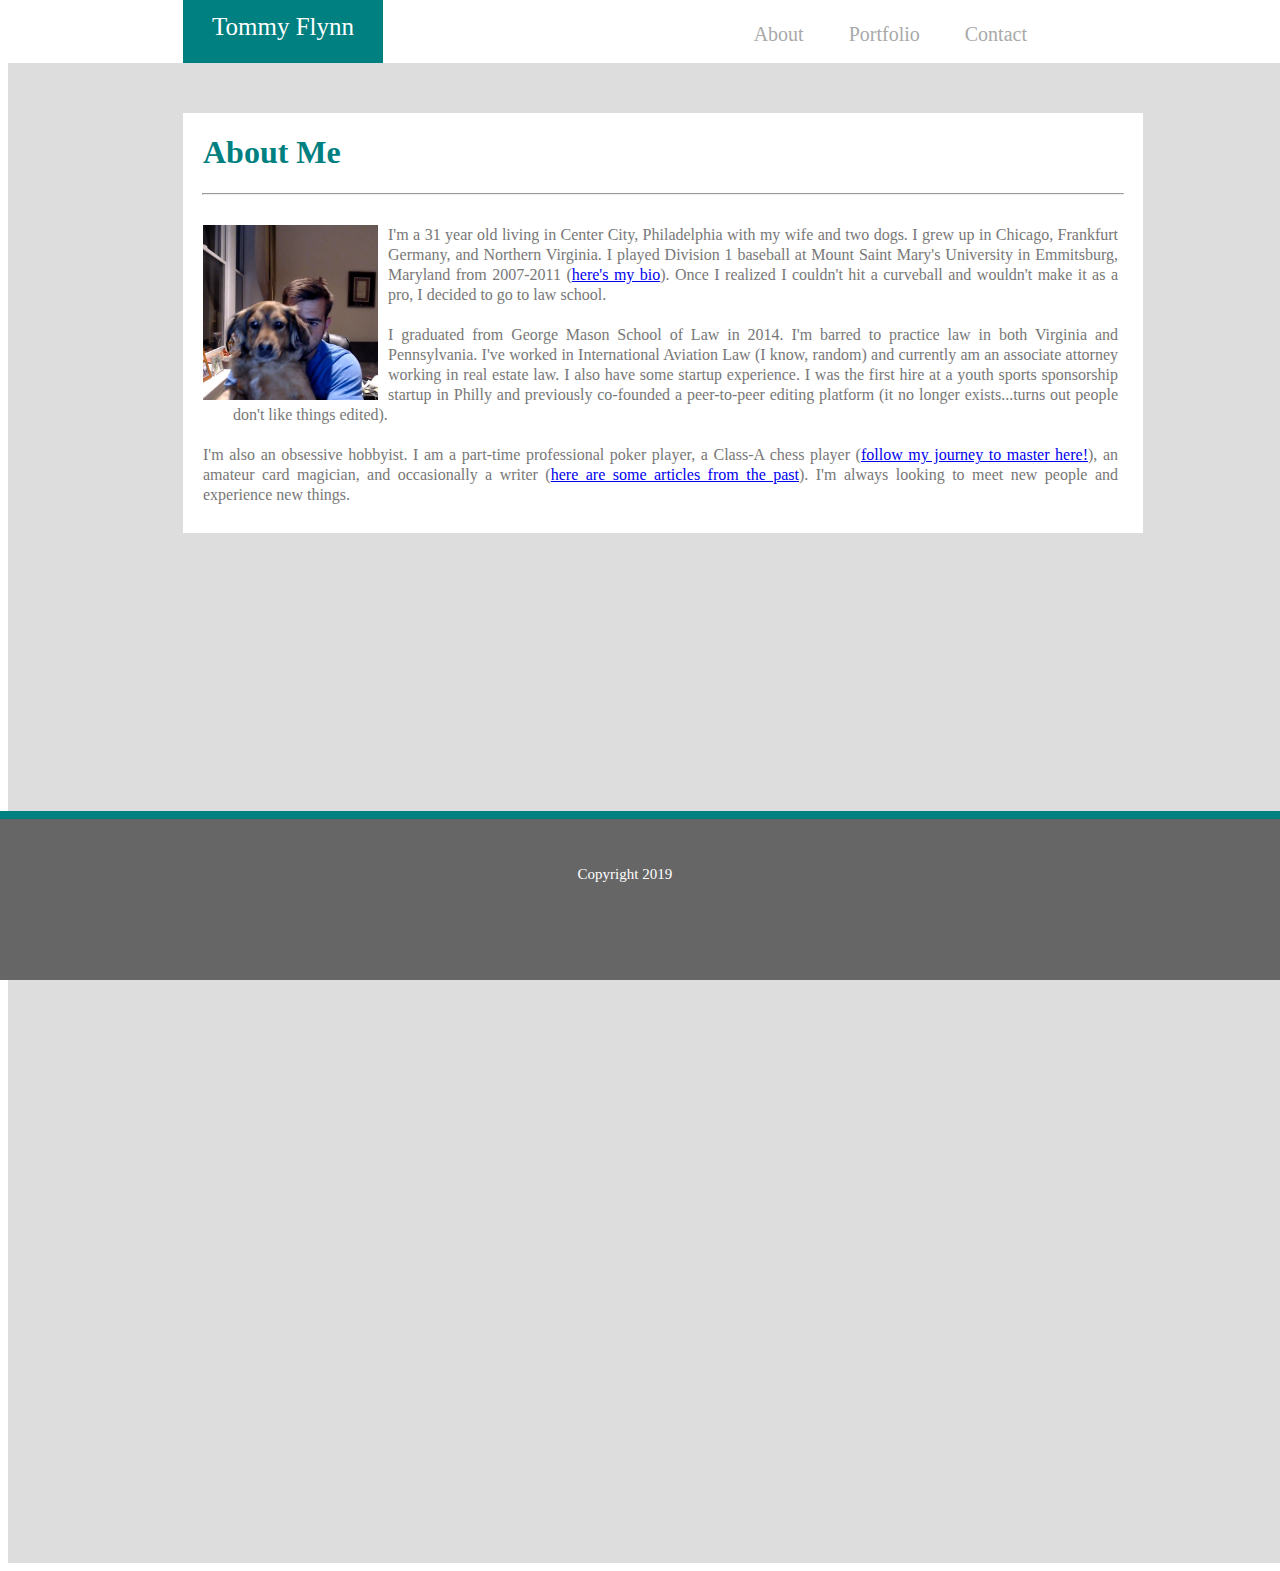
<file: index.html>
<!DOCTYPE html>
<html lang="en">

<head>

  <title>About Me Page</title>
  <!--Connecting my CSS Here-->
  <link rel="stylesheet" type="text/css" href="style.css">
  <meta name="viewport" content="width=device-width, initial-scale=1.0">
</head>

<body>
  <!--Special CSS for the header. 
    But should this be considered a header?-->
  <header>
    <div class="myname ">
      Tommy Flynn
    </div>
    <!-- Adding the top right navigation menu. I'm going to keep it outside the container. -->
    <div class="topnav">
      <a class="active" href="index.html">About</a>
      <a class="active" href="portfolio.html"> Portfolio </a>
      <a class="active" href="contact.html"> Contact</a>
    </div>
  </header>

  <div class="container">
    <!--I'm going to make a container to include the "box" in. 
    This will allow gray space behind everything. 
    The container goes below the header section-->

    <div class="box">
      <h1 class="aboutme"> About Me </h1>
      <!--I need to add a grey line with an "hr" tag, so I'm putting it here. -->

      <div class="block_1">

        <hr />

        <p id="first">
          <img id="tomted" src="TomTed.png" alt="Picture of Tommy">
          I'm a 31 year old living in Center City, Philadelphia with my wife and two dogs.
          I grew up in Chicago, Frankfurt Germany, and Northern Virginia.
          I played Division 1 baseball at Mount Saint Mary's University in Emmitsburg, Maryland from
          2007-2011 (<a href="https://www.mountathletics.com/sports/bsb/2010-11/bios/flynn_tommy00?view=bio">here's my
            bio</a>).
          Once I realized I couldn't hit a curveball and wouldn't make it as a pro, I decided to go to law school.
        </p>

        </p>
        <!--Separate paragraphs with separate ID tags make it easier to move them each individually-->
        <p id="second">
          I graduated from George Mason School of Law in 2014. I'm barred to practice law in both Virginia and
          Pennsylvania.
          I've worked in International Aviation Law (I know, random) and currently am an associate attorney working in
          real estate law.
          I also have some startup experience. I was the first hire at a youth sports sponsorship startup in Philly and
          previously co-founded a peer-to-peer editing platform (it no longer exists...turns out people don't like
          things edited).
        </p>

        <p id="third">
          I'm also an obsessive hobbyist. I am a part-time professional poker player, a Class-A chess player
          (<a href="https://www.moron2master.com">follow my journey to master here!</a>), an amateur card magician, and
          occasionally a writer
          (<a href="https://medium.com/@tfly.flynn">here are some articles from the past</a>). I'm always looking to
          meet new people and experience new things.

        </p>

      </div>
    </div>
  </div>

</body>

<!-- I still need a footer. Adding it here.-->
<footer>
  <div class="footer">
    <p class="copyright">

      Copyright 2019

    </p>

  </div>
</footer>

</html>
</file>
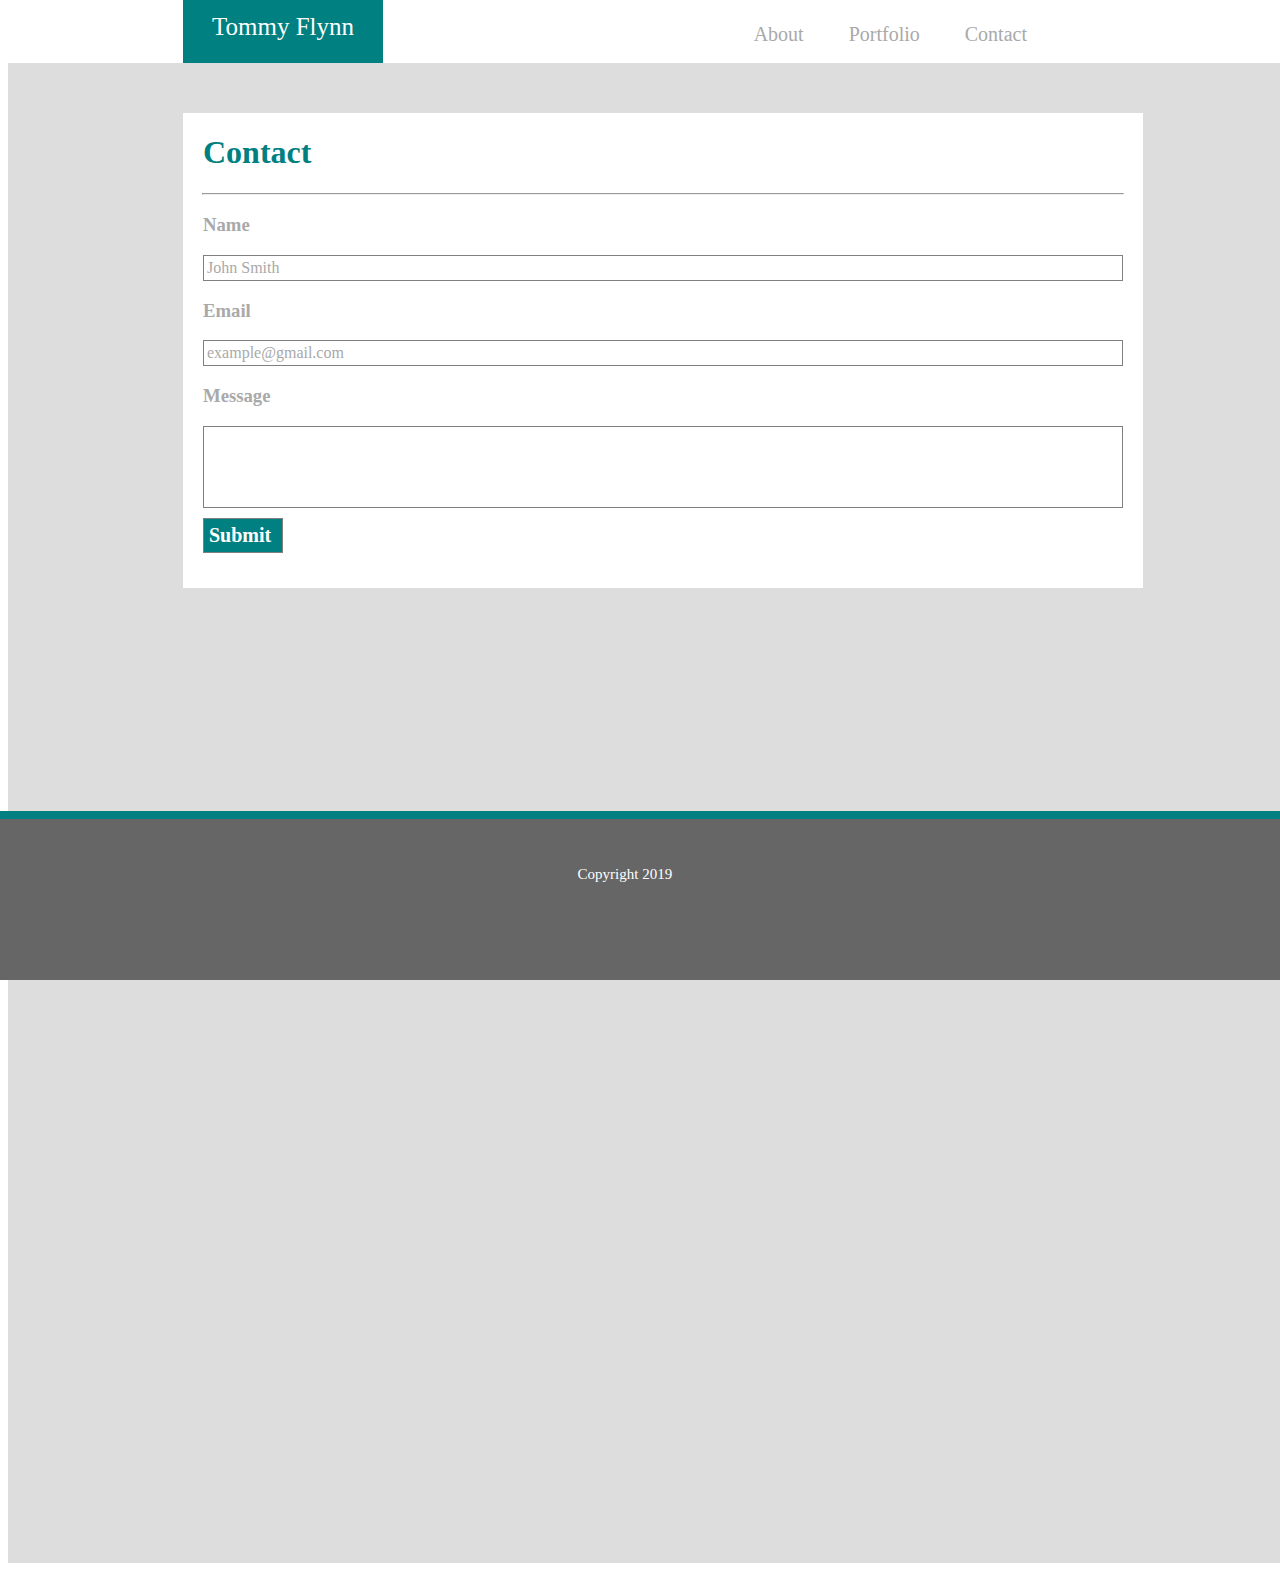
<file: contact.html>
<!DOCTYPE html>
<html lang="en">
<head>

    <title>About Me Page</title>
   <!--Connecting my CSS Here-->
    <link rel="stylesheet" type="text/css" href="style.css">
    <meta name="viewport" content="width=device-width, initial-scale=1.0">
</head>

<body>
  <!--Special CSS for the header. 
    But should this be considered a header?-->
  <header>
       <div class= "myname ">
       Tommy Flynn 
        </div>
        <!-- Adding the top right navigation menu. I'm going to keep it outside the container. -->
 <div class= "topnav">
    <a class= "active"
        href="index.html">About</a>
     <a class ="active"
     href = "portfolio.html"> Portfolio </a> 
    <a class = "active"
    href= "contact.html"> Contact</a>
  </div>
      </header>

<div class= "container specialcontainer">
  <!--I'm going to make a container to include the "box" in. 
    This will allow gray space behind everything. 
    The container goes below the header section. Special container for the contact page. -->

  <div class= "box contactbox">
        <h1 class= "contacttext"> Contact </h1>
        <!--I need to add a grey line with an "hr" tag, so I'm putting it here. -->
       
            <div class="block_1">
          
              <hr/> 
      <!--Gray line ends here. Can now add contact forms. -->
                <div class= "form">
                 <h3 class= "name">
                     Name
                 </h3>
                 <!-- Going to add a text box-->
                    <div class="boxed johnsmith">
                        John Smith
                      </div>
                  <h3 class= "email">
                      Email
                  </h3>
                  <!--This is the box for the email submission-->
                        <div class= "boxed example">
                            example@gmail.com
                        </div>
                  <h3 class= " message">
                      Message
                  </h3>
                  <!--Space for the Message in a submittion box. -->
                        <div class= "boxed hidden">

                           
                        </div>
                        
                        <div class="extrawhite">
                        <!--This is the submit button. I'm going to treat it similarly with the "boxed method" rather than using someone else's css-->
                        <h3 class="boxed submit"> 
                        Submit 
                        </h3> 

                        </div>
                    
                </div>
            </div>
  </div>      
</div>

</body>

<!-- I still need a footer. Adding it here.-->
<footer>
  <div class= "footer">
      <p class= "copyright">
  
          Copyright 2019

       </p>

  </div>
</footer>

</html>
</file>
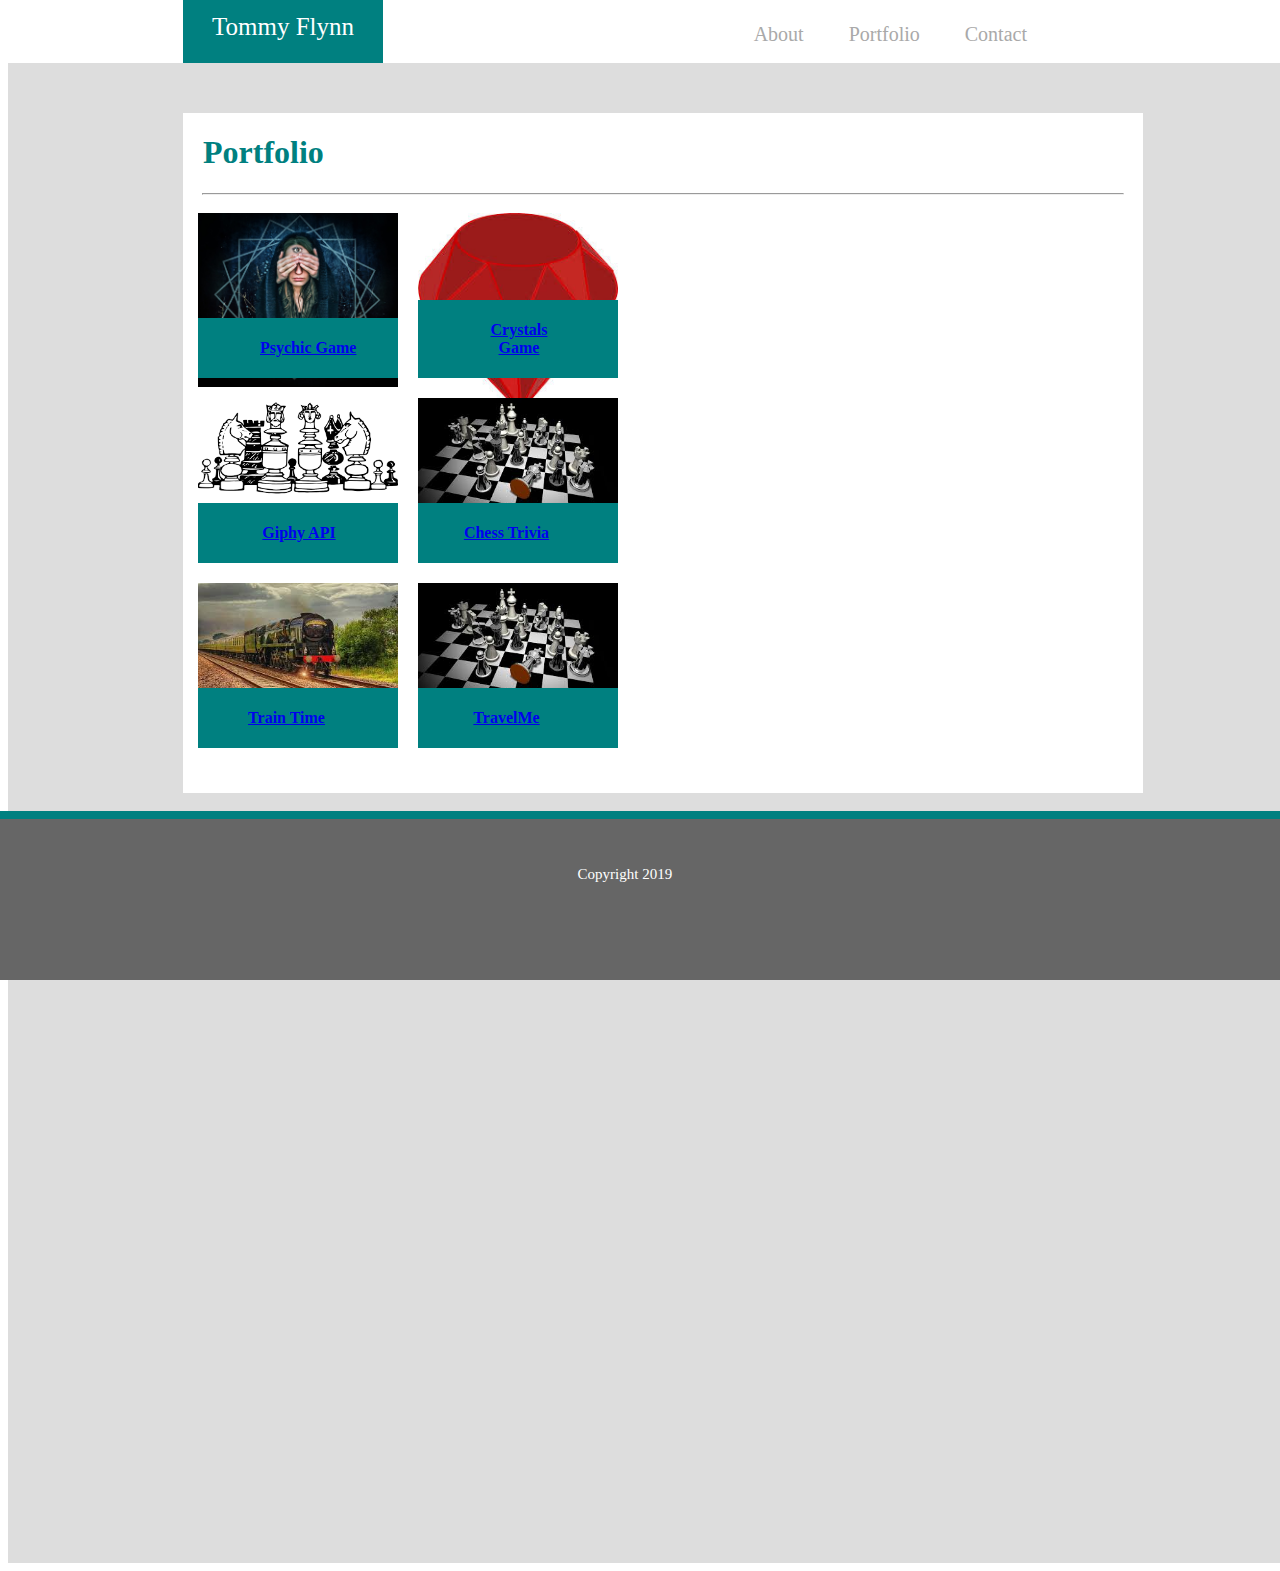
<file: portfolio.html>
<!DOCTYPE html>
<html lang="en">

<head>

    <title>About Me Page</title>
    <!--Connecting my CSS Here-->
    <link rel="stylesheet" type="text/css" href="style.css">
    <meta name="viewport" content="width=device-width, initial-scale=1.0">
</head>

<body>
    <!--Special CSS for the header. 
    But should this be considered a header?-->
    <header>
        <div class="myname mynameport">
            Tommy Flynn
        </div>
        <!-- Adding the top right navigation menu. I'm going to keep it outside the container. -->
        <div class="topnav">
            <a class="active" href="index.html">About</a>
            <a class="active" href="portfolio.html"> Portfolio </a>
            <a class="active" href="contact.html"> Contact</a>
        </div>
    </header>

    <div class="container">
        <!--I'm going to make a container to include the "box" in. 
    This will allow gray space behind everything. 
    The container goes below the header section-->

        <div class="specialbox">
            <h1 class="aboutme"> Portfolio </h1>
            <!--I need to add a grey line with an "hr" tag, so I'm putting it here. -->

            <div class="block_1">

                <hr class="lineport">

                <div class="image1">
                    <a href="https://tfly33.github.io/Psychic-Game/">
                        <img src="eye.jpg" alt="Psychic Image" style="width:100%"> </a>
                    <div class="textimage1">
                        <a href="https://tfly33.github.io/Psychic-Game/">
                            <h4>Psychic Game</h4>
                        </a>
                    </div>
                </div>
                <div class="image2">
                    <a href="https://tfly33.github.io/unit-4-game/.">
                        <img src="redRuby.jpeg" alt="Crystals Image" style="width:100%">
                    </a>
                    <div class="textimage2">
                        <a href="https://tfly33.github.io/unit-4-game/.">
                            <h4>Crystals Game</h4> <a>
                    </div>
                </div>
                <div class="image3">
                    <a href="https://tfly33.github.io/TriviaGame/.">
                        <img src="chessimage.jpeg" alt="Chess Quiz" style="width:100%">
                        <div class="textimage3">
                            <a href="https://tfly33.github.io/TriviaGame/.">
                                <h4 class="rutgers">Chess Trivia</h4>
                        </div>
                </div>
                <div class="image4">
                    <a href="https://tfly33.github.io/Chess-Giphy/">
                        <img src="giphy.png" alt="Chess Image" style="width:100%">

                        <div class="textimage4">
                            <a href="https://tfly33.github.io/Chess-Giphy/">
                                <h4>Giphy API</h4>
                            </a>

                        </div>
                </div>
                <div class="image5">
                        <a href="https://tfly33.github.io/Train-Time-/"> 
                    <img src="trainimage.jpeg" alt="trainimage" style="width:100%">
                    <div class="textimage5">
                        <a href="https://tfly33.github.io/Train-Time-/">
                            <h4 class="rock"> Train Time</h4>
                    </div>
                </div>
                <div class="image6">
                    <a href="https://tfly33.github.io/Project1/">
                        <img src="chessimage.jpeg" alt="Chess Quiz" style="width:100%">
                        <div class="textimage6">
                            <a href="https://tfly33.github.io/Project1/">
                                <h4 class="rutgers">TravelMe</h4>
                        </div>
                </div>
            </div>
        </div>

</body>

<!-- I still need a footer. Adding it here.-->
<footer>
    <div class="footer">
        <p class="copyright">

            Copyright 2019

        </p>

    </div>
</footer>

</html>
</file>
<file: style.css>
.myname
{
    font-size: 25px;
    background:teal;
    width: 200px;
    height: 50px;
    margin-left: 175px;
    margin-right: 200px;
    margin-top: -10px;
    text-align: center;
    color: white;
    padding-top: 15px; 
}

.topnav

{
    color: #7777;
    margin-right: 225px;
    float: right;
    font-size: 20px;
    margin-top: -40px;
    text-align: center;
    padding-top: -10px;
    text-decoration: none;

}

.active
{
text-decoration: none;
color: darkgray;
padding: 20px;
}

.container
{
background-color:#dddddd;
width: 1700px;
height: 1500px;
margin-top: -10 px;
margin-left: -10 px;
margin-right: -10 px;
}

.box
{
background-color:#ffffff;
width: 960px;
height: 420px;
margin-left: 175px;
margin-right: 175px;
margin-top: 50px;
margin-bottom: -70px;
padding-bottom: 0px;
float:left;
text-align:center;
}

.aboutme 
{
text-align: left;
color:teal;
margin-left: 20px;
}

#contact
{
    text-align: left;
    color:teal;
    margin-left: 20px;
    }

hr
{
width: 920px;
height:.5px;
background: lightgray
}

#tomted
{
float:left;
height: 175px;
width: 175px;
margin-right: 10px;
margin-left: -30px;
}

p
{
text-align: justify;
text-justify: inter-word;
line-height: 1.25;
margin-left: 50px;
margin-top: 30px;
margin-right:25px;
margin-bottom: -10px;
float:none;
color: #777777;
}

#third
{
margin-left: 20px;
}

.footer
{
    position: fixed;
    right: 0;
    bottom: 0;
    left: 0;
    padding: 1rem;
    background-color:#666666;
    color: white;
    border-top: 8px solid teal;
    margin-bottom: -80px;
}

.copyright
{
margin-left: 45%;
margin-bottom: 40px;
font-size: 15px;
color: white;
padding-bottom: 40px;
}

.contacttext
{
    text-align: left;
    color:teal;
    margin-left: 20px;
}
.form
{
text-align:left;
padding-left: 20px;
color: darkgray;
margin-right: 20px;
}

.boxed {
    border: 1px solid gray ;
  }

.johnsmith
{
    padding: 3px;
}
.example
{
padding: 3px;
}
.hidden
{
padding:40px;
}

.extrawhite
{
width: 960px;
height: 70px;
background-color: white;
margin-left: -20px;
margin-top: -15px;
}
.submit
{
font-size: 20px;
padding: 5px;
margin-left: 20px;
margin-right: 860px;
margin-top: 25px;
color:white;
background-color: teal;
}

.image1 
{
    position: relative;
    height: 135px;
    width: 200px;
    padding: 10px;
    padding-left: 15px;
    white-space: nowrap;
  }
  
  
  .textimage1
  {
    position: absolute;
    bottom: -20px;
    right: 10px;
    width: 78px;
    background-color: teal;
    color: white;
    padding-left: 62px;
    padding-right: 60px;
    padding-top: -5px;
    padding-bottom: -5px;
  }

  
.image2 
{
    position: relative;
    height: 135px;
    width: 200px;
    padding: 10px;
    padding-left: 15px;
    margin-left: 220px;
    margin-top: -155px;
  }
  
  
  .textimage2
  {
    position: absolute;
    bottom: -20px;
    right: 10px;
    width: 78px;
    background-color: teal;
    color: white;
    padding-left: 62px;
    padding-right: 60px;
    padding-top: -5px;
    padding-bottom: -5px;
  }

   
.image3 
{
    position: relative;
    height: 135px;
    width: 200px;
    padding: 10px;
    padding-left: 15px;
    margin-left: 220px;
    margin-top: 30px;
  }
  
  
  .textimage3
  {
    position: absolute;
    bottom: -20px;
    right: 10px;
    width: 78px;
    background-color: teal;
    color: white;
    padding-left: 62px;
    padding-right: 60px;
    padding-top: -5px;
    padding-bottom: -5px;
    white-space:nowrap;

  }
  .image4
{
    position: relative;
    height: 135px;
    width: 200px;
    padding: 10px;
    padding-left: 15px;
    margin-left: 0px;
    margin-top: -155px;
  }

  
  .textimage4
  {
    position: absolute;
    bottom: -20px;
    right: 10px;
    width: 78px;
    background-color: teal;
    color: white;
    padding-left: 62px;
    padding-right: 60px;
    padding-top: -5px;
    padding-bottom: -5px;
    white-space: nowrap;
  }
  .image5
  {
      position: relative;
      height: 135px;
      width: 200px;
      padding: 10px;
      padding-left: 15px;
      margin-left: 0px;
      margin-top: 30px;
      white-space: nowrap;
    }

    .textimage6
  {
    position: absolute;
    bottom: -20px;
    right: 10px;
    width: 78px;
    background-color: teal;
    color: white;
    padding-left: 62px;
    padding-right: 60px;
    padding-top: -5px;
    padding-bottom: -5px;
    white-space: nowrap;
  }
  .image6
  {
      position: absolute;
      height: 135px;
      width: 200px;
      padding: 10px;
      padding-left: 15px;
      margin-left: 220px;
      margin-top: -155px;
      white-space: nowrap;
  }
  
    .textimage5
    {
      position: absolute;
      bottom: -20px;
      position:center;
      width: 78px;
      background-color: teal;
      color: white;
      padding-left: 62px;
      padding-right: 60px;
      padding-top: -5px;
      padding-bottom: -5px;
    }

    .rutgers
    {
        margin-left: -25px;
    }
    .rock
    {
        margin-left: -25px;
    }

.specialbox
{
background-color:#ffffff;
width: 960px;
height: 680px;
margin-left: 175px;
margin-right: 175px;
margin-top: 50px;
margin-bottom: -70px;
padding-bottom: 0px;
float:left;
text-align:center;
}

@media screen and (max-width: 980px) {


.container
    {
    background-color:#dddddd;
    width: 1700px;
    height: 1500px;
    margin-top: -10 px;
    margin-left: -20px;
    margin-right: -10 px;
    }
.box 

{
  margin:auto;
  width: 35%;
  height: 35%;
  padding:20px;
  margin-left: 50px;
  margin-top: 30px;

}
.myname
{
    font-size: 25px;
    background:teal;
    width: 200px;
    height: 50px;
    margin-left: 30px;
    margin-right: 200px;
    margin-top: -10px;
    text-align: center;
    color: white;
    padding-top: 15px; 
}

.topnav
{
margin-right: 50px;
}

hr
{
width:580px;
height:.5px;
background: lightgray
}

.aboutme 
{
text-align: left;
color:teal;
margin-left: 20px;
padding-top: 0px;
margin-top: 10px;
}

#second
{
    margin-left: 10px;
}
#third
{
    margin-left: 10px;
}

.mynameport
{
margin-left: 30px;
}
.specialbox
{
    margin:auto;
    width: 26%;
    height: 45%;
    padding:20px;
    padding-top: 10px;
    margin-left: 50px;
    margin-top: 35px;
}

.lineport
{
width: 100%;
}

.contactbox
{
    margin-left: 50px;
}

.extrawhite
{
    width: 100px;
    height: 70px;
    background-color: white;
    margin-left: -20px;
    margin-top: -15px;
    padding-right: 10x;
}
.submit
{
font-size: 20px;
border: 1px solid gray ;
width: 65px;
padding: 5px;
margin-left: 20px;
margin-right: 860px;
margin-top: 25px;
color:white;
background-color: teal;
}
.contactbox
{

margin-top: 30px;
height: 475px;
}

.contacttext 
{
    padding-top: -10px;
    margin-top: 0px;
}

.hidden
{
padding-bottom: 80px;
}

@media screen and (max-width: 768px) {
    
.container
{
background-color:#dddddd;
width: 1700px;
height: 1500px;
margin-top: -10 px;
margin-left: -20px;
margin-right: -10 px;
}
.box 

{
margin:auto;
width: 41%;
height: 35%;
padding:20px;
margin-left: 30px;
margin-top: 30px;

}
#tomted
{
   height:280px;
   width: 280px;

}
.myname
{
font-size: 25px;
background:teal;
width: 200px;
height: 50px;
margin-left: 10px;
margin-right: 200px;
margin-top: -10px;
text-align: center;
color: white;
padding-top: 15px; 
}

.topnav
{
margin-right: 10px;
padding-bottom: 25px;
}

hr
{
width:670px;
height:.5px;
background: lightgray
}

.aboutme 
{
text-align: left;
color:teal;
margin-left: 20px;
padding-top: 0px;
margin-top: 0px;
}

#second
{
margin-left: 10px;
}
#third
{
margin-left: 10px;
}

.mynameport
{
margin-left: 10px;
}
.specialbox
{
margin:auto;
width: 40%;
height: 60%;
padding:20px;
padding-top: 10px;
margin-left: 30px;
margin-top: 35px;
}

.lineport
{
width: 93%;
}

.image1
{
    height: 200px;
    width: 300px;
}

.textimage1
{
   
    width: 178px;
    
}
.image2
{
    height: 200px;
    width: 300px;
    float: left;
    margin-left: 340px;
    margin-top: -220px;
}
.textimage2
{
    width: 178px;
}
.image3
{
    height: 200px;
    width: 300px;
    margin-top: 60px;
    margin-left: 340px;
}

.textimage3{
    width: 178px;
}
.image4
{
    height: 200px;
    width: 300px;
    margin-top: -220px;
}
.textimage4{
    width: 178px;
}
.image5
{
    height: 200px;
    width: 300px;
    padding-top: 40px;
}

.textimage5{
    width: 178px;
}

.contactbox
{
margin-left: 50px;
}

.extrawhite
{
width: 100px;
height: 70px;
background-color: white;
margin-left: -20px;
margin-top: -15px;
padding-right: 10x;
}
.submit
{
font-size: 20px;
border: 1px solid gray ;
width: 65px;
padding: 5px;
margin-left: 20px;
margin-right: 860px;
margin-top: 25px;
color:white;
background-color: teal;
}
.contactbox
{

margin-top: 30px;
height: 475px;
margin-right: 50px;
margin-left: 30px;
width: 690px;
}

.contacttext 
{
padding-top: -10px;
margin-top: 0px;
}

.hidden
{
padding-bottom: 80px;
}

@media screen and (max-width: 640px) {
  
.myname

{
    width:120% ;
    margin: -10px; 
    margin-right: -50px;
    text-indent: -150px;
}
.topnav
{
    margin-top:0px;
    background: white;
    width: 120%;
    padding-top: 20px;
    margin-left: -10px;
    margin-right: -10px;
    text-indent: 70px;
    height: 12px;
}

.box{
width: 33%;
height: 55%;
}

#tomted
{
width:545px;
height: 375px;
padding-left: 25px;
padding-bottom: 10px;
justify-content: center;
}

hr 
{
width: 97%;
} 

#first 
{

margin-left: 13px;
}

.image1
{
    height: 450px;
    width: 450px;
    margin-left: 30px;
}

.textimage1
{
    width: 327px;
    margin-bottom: 130px;
   margin-left: 30px;

}

.image2
{
height: 450px;
width: 450px;
margin-left: 30px;
margin-top: -60px;
}

.textimage2
{
    width: 327px;
    margin-bottom: 130px;
   margin-left: 30px; 
}

.specialbox
{
width: 32%;
height: 90%;

}

.image3
{
height: 300px;
width: 450px;
margin-left: 30px; 
margin-top: -60px;
float:left;
}

.textimage3
{
    width: 327px;
   margin-left: 30px; 
   margin-bottom: -20px;
}
.image4{
    visibility: hidden;
}
.textimage4{
    visibility: hidden;
}

.image5
{
    visibility: hidden;
}
.textimage5
{
    visibility: hidden;
}

.contactbox
{
    height:32%;
}

a:link {
    text-decoration: none;
  }
</file>
